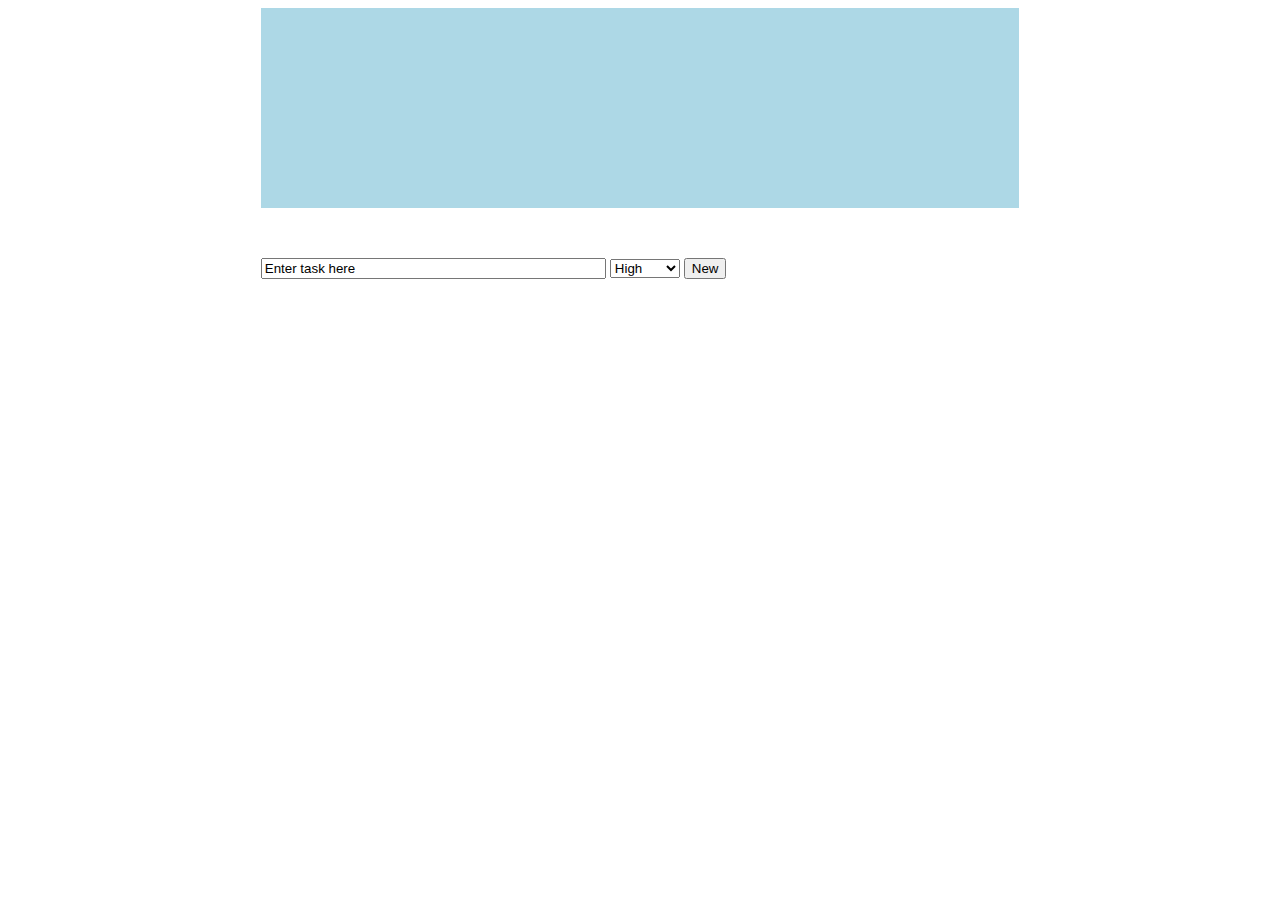
<file: finaltodo.html>
<html>
	<head>
		<link rel="stylesheet" href="finaltodo.css">
		<title>Todo List </title>
	</head>

	<body>
		<main>
			<ul id="todoul"></ul>
		</main>
		<aside>
		<input type="text" id="taskbox" size="40" value="Enter task here">
		<select id="priority">
			<option>High</option>
			<option>Medium</option>
			<option>Low</option>
		</select>
		<button onclick="addTask()">New</button>
		<script type="text/javascript" src="finaltodo.js"></script>
		<script type="text/javascript" src="http://bnmnetp.github.io/CS130/listsaver.js"></script>
	</aside>
	</body>
</html>
</file>
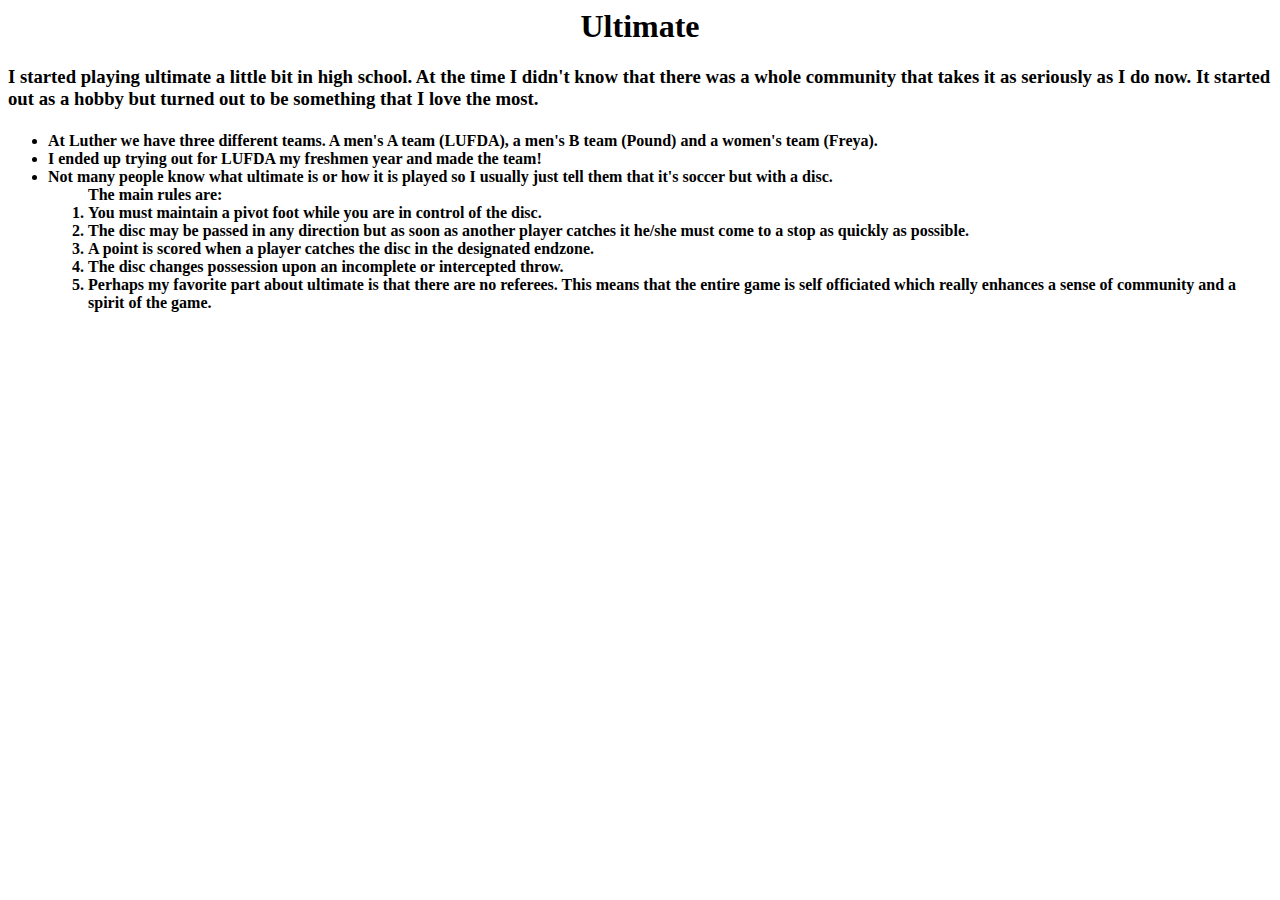
<file: hobby.html>
<html>
  <title>Ultimate</title> 
  <style>
      body {
          background-size: cover;
          background-image:  url("https://scontent-ord1-1.xx.fbcdn.net/hphotos-xap1/t31.0-8/10857264_10206881708948177_4347574725075947031_o.jpg")
      }
      </style>
  <center>
  <h1>Ultimate</h1> 
  </center>
  <h3>I started playing ultimate a little bit in high school. At the time I didn't know that there was a whole community that takes it as seriously as I do now. It started out as a hobby but turned out to be something that I love the most. </h3>
  <h4>
  <ul>
    <li>At Luther we have three different teams. A men's A team (LUFDA), a men's B team (Pound) and a women's team (Freya).</li>
    <li>I ended up trying out for LUFDA my freshmen year and made the team!</li>  
    <li>Not many people know what ultimate is or how it is played so I usually just tell them that it's soccer but with a disc.</li>
      <ol> The main rules are:
        <li>You must maintain a pivot foot while you are in control of the disc.</li>
        <li>The disc may be passed in any direction but as soon as another player catches it he/she must come to a stop as quickly as possible.</li>
      <li>A point is scored when a player catches the disc in the designated endzone.</li>
      <li>The disc changes possession upon an incomplete or intercepted throw.</li>
      <li>Perhaps my favorite part about ultimate is that there are no referees. This means that the entire game is self officiated which really enhances a sense of community and a spirit of the game.</li>
      </ol>
  
  </ul>
  </h4>
  </center>
</html>
</file>
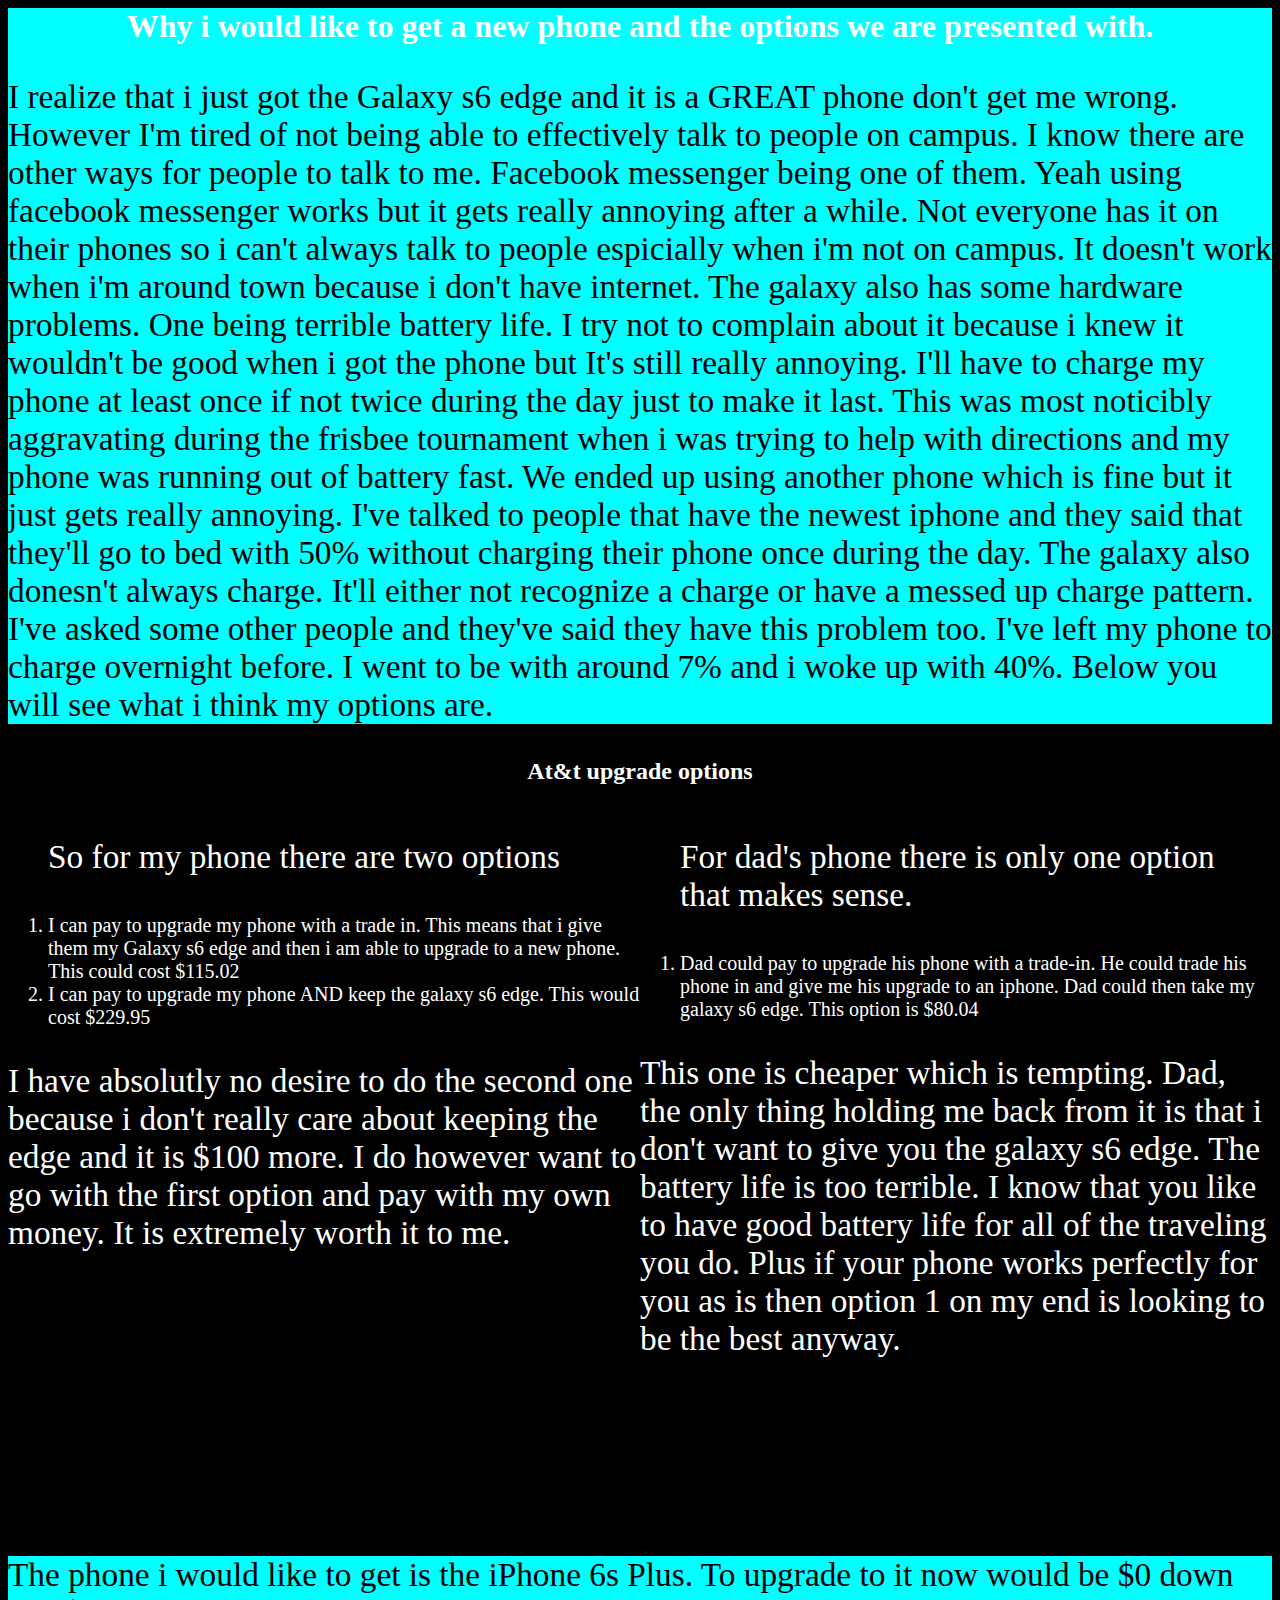
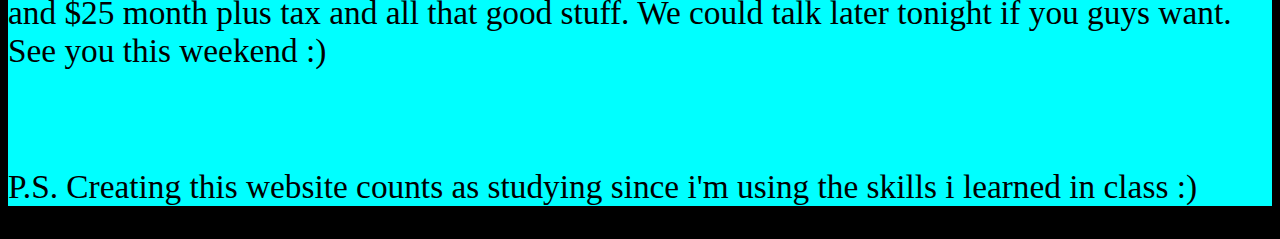
<file: newphone.html>
<html>
  <center>
    <title>My sweet presentation</title>
  </center>
  <style>
  header {
    background-color: cyan;
    color: black;
    }
  footer {    
    color: black;
    font-size: 20pt;
    clear: both;
    background-color: cyan;
   }
  li#D {
    font-size: 15pt;
  }
  ol#C {
    font-size: 25pt;
  }
  h1 {
    color: white;
  }
  h3 {
    
    color: white;
  }

  body {
    color: white;
    background-color: black;
  }
  nav li {
    font-size: 25pt;
    display: inline;
  }
  section#A {
    font-size: 20pt;
    float: left;
    height: 85%;
    width: 50%;
    color: white;
   }
  section#B {
    font-size: 20pt;
    float: right;
    width: 50%;
    color: white;
  }

  table {
    font-size: 15pt;
  }

  p {
    font-size: 25pt;
  }
  
</style>
  </head>
  
    <header>
      <center>
        <h1>Why i would like to get a new phone and the options we are presented with.</h1>
      </center>
        <p>I realize that i just got the Galaxy s6 edge and it is a GREAT phone don't get me wrong. However I'm tired of not being able to effectively talk to people on campus. I know there are other ways for people to talk to me. Facebook messenger being one of them. Yeah using facebook messenger works but it gets really annoying after a while. Not everyone has it on their phones so i can't always talk to people espicially when i'm not on campus. It doesn't work when i'm around town because i don't have internet. The galaxy also has some hardware problems. One being terrible battery life. I try not to complain about it because i knew it wouldn't be good when i got the phone but It's still really annoying. I'll have to charge my phone at least once if not twice during the day just to make it last. This was most noticibly aggravating during the frisbee tournament when i was trying to help with directions and my phone was running out of battery fast. We ended up using another phone which is fine but it just gets really annoying. I've talked to people that have the newest iphone and they said that they'll go to bed with 50% without charging their phone once during the day. The galaxy also donesn't always charge. It'll either not recognize a charge or have a messed up charge pattern. I've asked some other people and they've said they have this problem too. I've left my phone to charge overnight before. I went to be with around 7% and i woke up with 40%. Below you will see what i think my options are. 
    </header>
    <body>
   <center>
   <h2>At&t upgrade options</h2>
 </center>
      <section id="A">
        <ol id="C">So for my phone there are two options
          <br />
          <br />
          <li id="D">I can pay to upgrade my phone with a trade in. This means that i give them my Galaxy s6 edge and then i am able to upgrade to a new phone. This could cost $115.02</li>
          <li id="D">I can pay to upgrade my phone AND keep the galaxy s6 edge. This would cost $229.95</li>
        </ol>
        <p>I have absolutly no desire to do the second one because i don't really care about keeping the edge and it is $100 more. I do however want to go with the first option and pay with my own money. It is extremely worth it to me.</p> 
        <center>
        
      </center>
      </section>

      
      <section id="B">
        <ol id="C">For dad's phone there is only one option that makes sense. 
          <br />
          <br />
          <li id="D">Dad could pay to upgrade his phone with a trade-in. He could trade his phone in and give me his upgrade to an iphone. Dad could then take my galaxy s6 edge. This option is $80.04</li>
        </ol>
        <p>This one is cheaper which is tempting. Dad, the only thing holding me back from it is that i don't want to give you the galaxy s6 edge. The battery life is too terrible. I know that you like to have good battery life for all of the traveling you do. Plus if your phone works perfectly for you as is then option 1 on my end is looking to be the best anyway.</p> 
        <center>
      </section>
  <footer>
    <p>The phone i would like to get is the iPhone 6s Plus. To upgrade to it now would be $0 down and $25 month plus tax and all that good stuff. We could talk later tonight if you guys want. See you this weekend :)</p>
    <br />
    <p>P.S. Creating this website counts as studying since i'm using the skills i learned in class :)</p>
  </footer>
  
  </body>
</html>
</file>
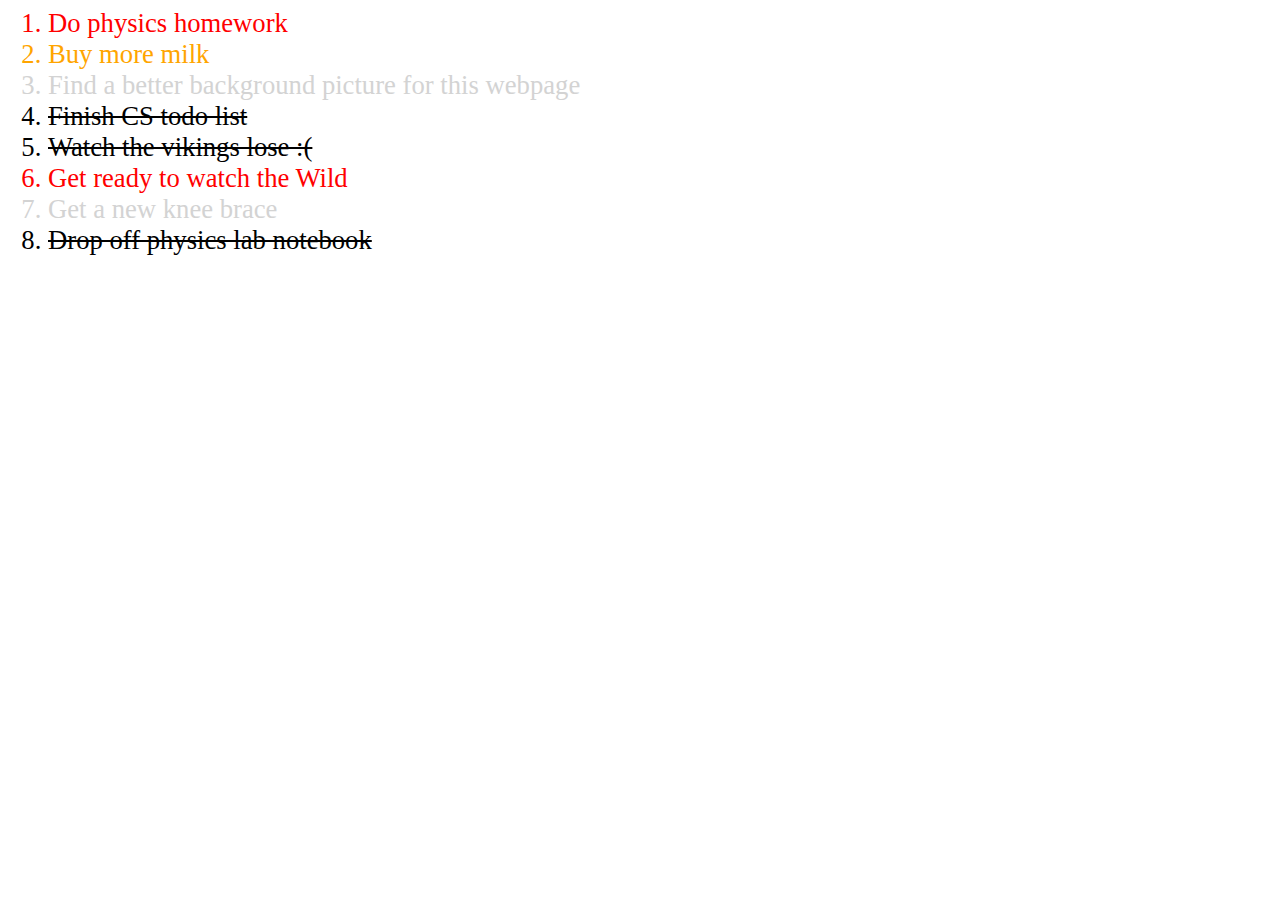
<file: todo.html>
<html>
  <head>
    <style>
    body {
      font-size: 20pt;
      background-size: cover;
      background-image: url("http://27.media.tumblr.com/tumblr_kxvnvq9qLr1qz6z2wo1_500.jpg");
    }
    .high {
      color:red;
    }
    .medium {
      color:orange;
    }
    .low {
      color:#d3d3d3;
    }
    .done {
      text-decoration: line-through;  
    }
    </style>
  </head>
  <body>

    <ol>
      <li class="high">Do physics homework</li>
      <li class="medium">Buy more milk</li>
      <li class="low">Find a better background picture for this webpage</li>
      <li class="done">Finish CS todo list</li>
      <li class="done">Watch the vikings lose :(</li>
      <li class="high">Get ready to watch the Wild</li>
      <li class="low">Get a new knee brace</li>
      <li class="done">Drop off physics lab notebook</li>

    </ol>
  </body>
</html>
</file>
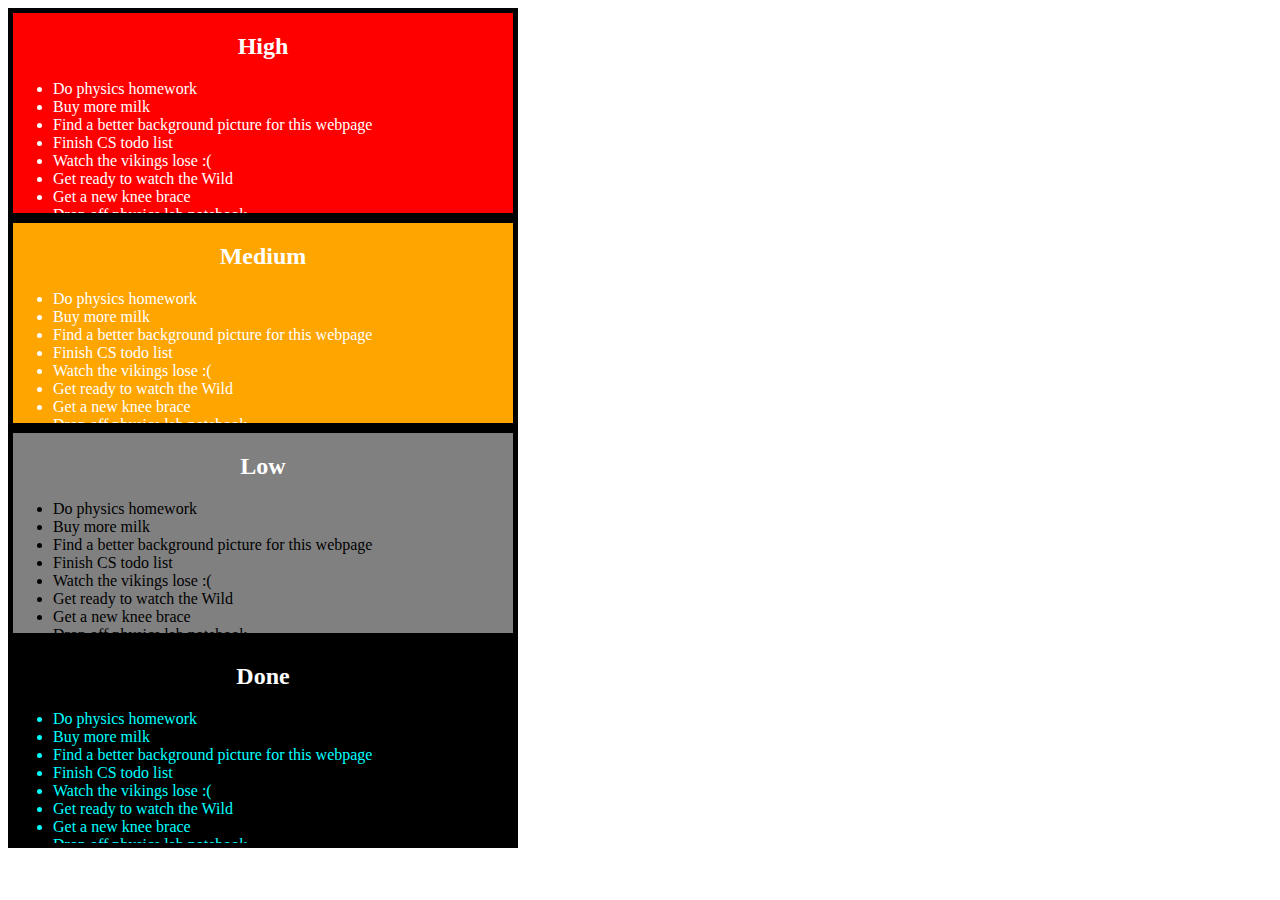
<file: todo2.html>
<html>
  <head>
    <link rel="stylesheet" href="todo.css" type="text/css" />
  </head>
  <body>
    
  <section class="high">
    <h2>High</h2>
    <ul>
      <li>Do physics homework</li>
      <li>Buy more milk</li>
      <li>Find a better background picture for this webpage</li>
      <li>Finish CS todo list</li>
      <li>Watch the vikings lose :(</li>
      <li>Get ready to watch the Wild</li>
      <li>Get a new knee brace</li>
      <li>Drop off physics lab notebook</li>

    </ul>
    </section>
    
  <section class="medium">
    <h2>Medium</h2>
    <ul>
      <li>Do physics homework</li>
      <li>Buy more milk</li>
      <li>Find a better background picture for this webpage</li>
      <li>Finish CS todo list</li>
      <li>Watch the vikings lose :(</li>
      <li>Get ready to watch the Wild</li>
      <li>Get a new knee brace</li>
      <li>Drop off physics lab notebook</li>
    </ul>
    </section>
    
  <section class="low">
    <h2>Low</h2>
    <ul>
     <li>Do physics homework</li>
      <li>Buy more milk</li>
      <li>Find a better background picture for this webpage</li>
      <li>Finish CS todo list</li>
      <li>Watch the vikings lose :(</li>
      <li>Get ready to watch the Wild</li>
      <li>Get a new knee brace</li>
      <li>Drop off physics lab notebook</li>

    </ul>
  </section>
  
  <section class="done">
    <h2>Done</h2>
    <ul>
      <li>Do physics homework</li>
      <li>Buy more milk</li>
      <li>Find a better background picture for this webpage</li>
      <li>Finish CS todo list</li>
      <li>Watch the vikings lose :(</li>
      <li>Get ready to watch the Wild</li>
      <li>Get a new knee brace</li>
      <li>Drop off physics lab notebook</li>

    </ul>
    </section>
    
  </body>
</html>
</file>
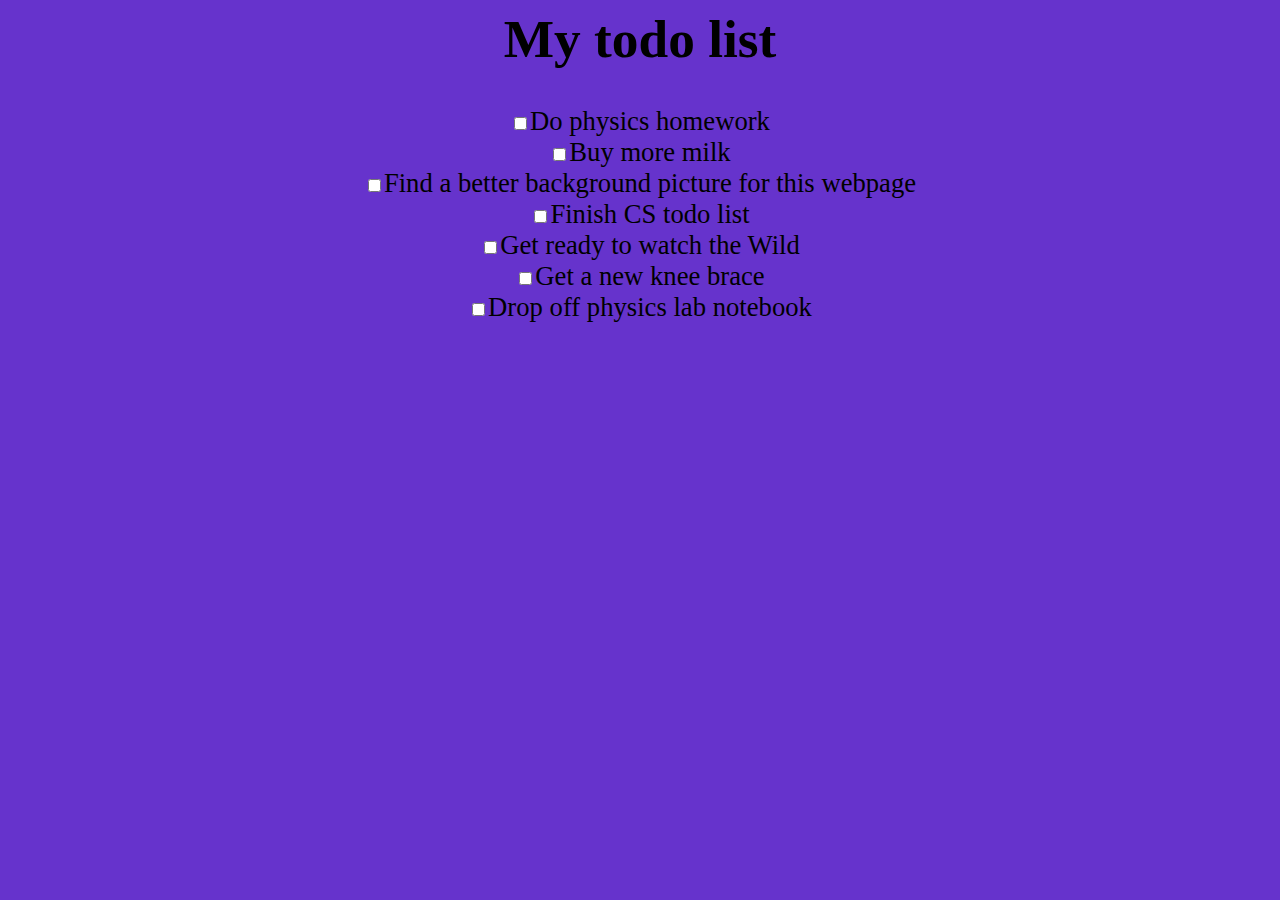
<file: todo3.html>
<html>
  <head>
    <style>
    body {
      font-size: 20pt;
      background-color: #6633CC;
      font-color: white;

    }
    .main {
      font-color:white;
    }
    #high {
      font-color: white;
      background-color: white;
    }
    </style>
  </head>
  <center>
    <body>
    <h1>My todo list</h1>
    <main>
      <input type="checkbox" name="group1" >Do physics homework<br />
      <input type="checkbox" name="group1" >Buy more milk<br />
      <input type="checkbox" name="group1" >Find a better background picture for this webpage<br />
      <input type="checkbox" name="group1" >Finish CS todo list<br />
      <input type="checkbox" name="group1" >Get ready to watch the Wild<br />
      <input type="checkbox" name="group1" >Get a new knee brace<br />
      <input type="checkbox" name="group1" >Drop off physics lab notebook<br />
    </main>
  </body>
</center>
</html>
</file>
<file: finaltodo.css>
main {
	width: 60%;
    margin-left: auto;
    margin-right: auto;
    min-height: 200px;
    background: lightblue;
}
aside {
    list-style-type: none;	
	width: 60%;
    margin-top: 50px;
    margin-left: auto;
    margin-right: auto;
}
.High {
    color: blue;
}
.Medium {
    color: yellow;
}
.Low {
    color: red;
}
.done {
  text-decoration: line-through;
}	
ul {
    list-style-type: none;
}
</file>
<file: todo.css>
section.high {
  background-color: red;
  color: white;
}

section.medium{
  background-color: orange;
  color: white;
  }

section.low{
  background-color: gray;
  color: black;
  }

section.done{
  background-color: black;
  color:cyan;
}

h2 {
  color: white;
  text-align: center;
}

section {
    border: 5px solid black;
    width: 500px;
    height: 200px;
    overflow: auto;
}
</file>
